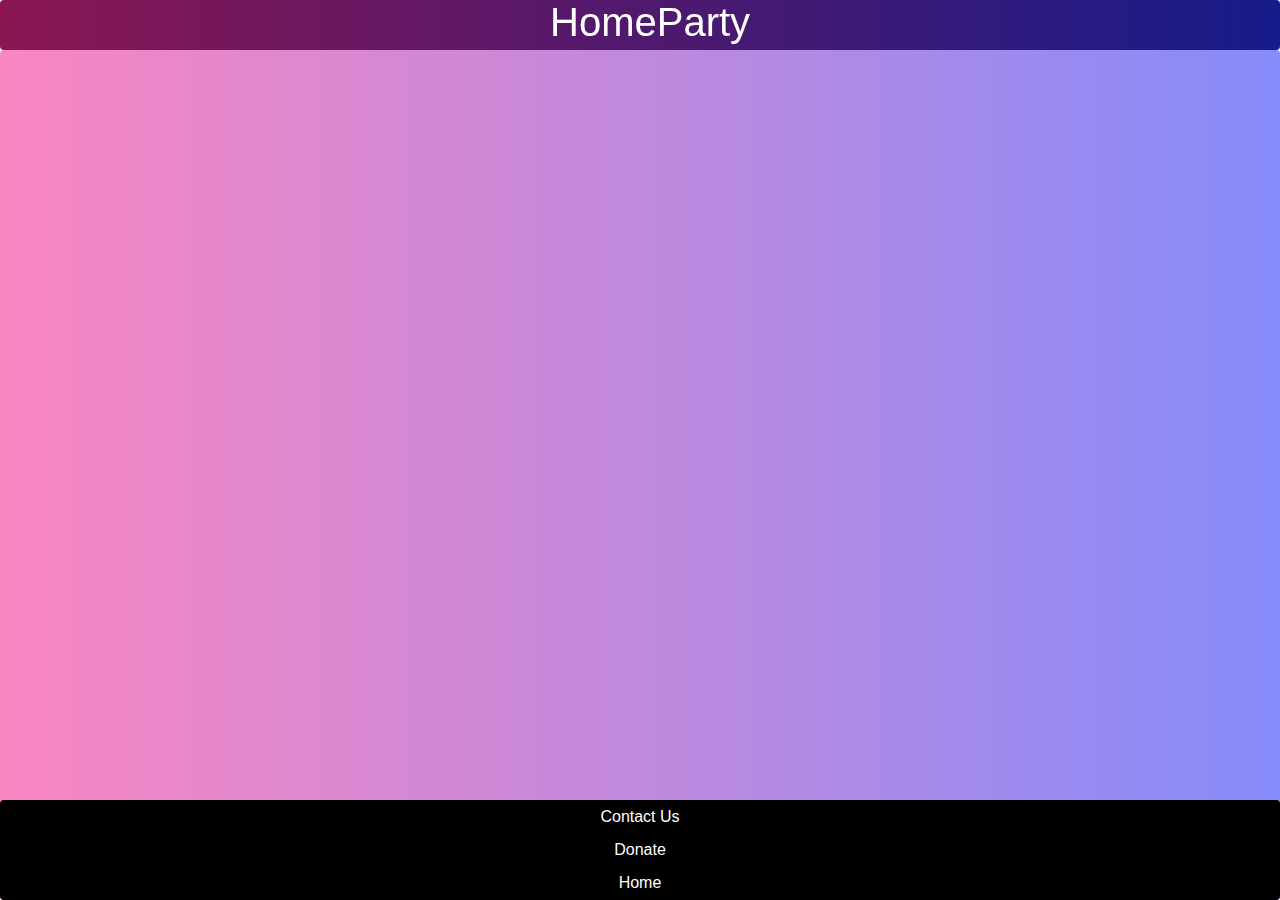
<file: index.html>
<!DOCTYPE html>
<html lang="en">
<head>
    <meta charset="UTF-8">
    <meta http-equiv="X-UA-Compatible" content="IE=edge">
    <meta name="viewport" content="width=device-width, initial-scale=1.0">
    <title>HomeParty - Homepage</title>
    <link rel="stylesheet" href="HomepartyCSS.css">
</head>
<header>
        <div class="projectheader">
            <div class="projectheadercont">HomeParty
            </div>
        </div>
</header>
<body>
    <div class="bodycontainer">

    </div>
</body>
<footer>
    <div class="footercontainer">
        <p class="footercenter">Contact Us</p>
        <p class="footercenter">Donate</p>
        <p class="footercenter">Home</p>
    </div>
</footer>
</html>
</file>
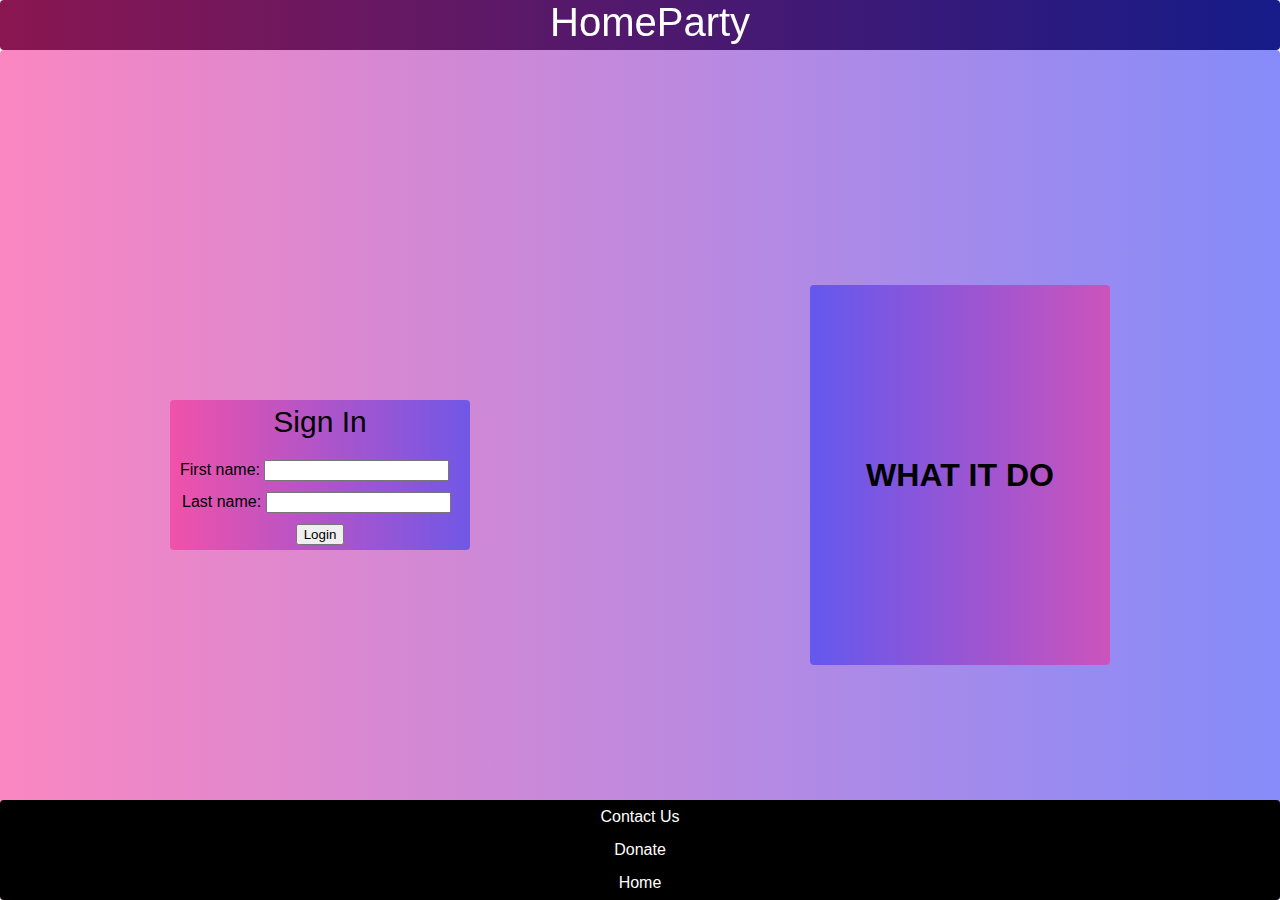
<file: login.html>
<!DOCTYPE html>
<html lang="en">
<head>
    <meta charset="UTF-8">
    <meta http-equiv="X-UA-Compatible" content="IE=edge">
    <meta name="viewport" content="width=device-width, initial-scale=1.0">
    <title>HomeParty - Login</title>
    <link rel="stylesheet" href="HomepartyCSS.css">
</head>
<header>
        <div class="projectheader">
            <div class="projectheadercont">HomeParty
            </div>
        </div>
</header>
<body>
    <div class="bodycontainer">
        <div class="logincontainer">
            <p style="font-size: 30px;margin-top:0px;margin-bottom: 0px; margin-left: auto;margin-right: auto;">Sign In</p>
            <label style="margin-top: 10px; margin-left: 10px;">First name: <input type="text"></label>
            <label style="margin-left: 12px;">Last name: <input type="text"></label>
            <button style="margin-left:auto; margin-right:auto;">Login</button>
            </div>
        <div class="logindescription">
            <section style="margin: auto;"> <h1>WHAT IT DO</h1></section>

        </div>
    </div>
</body>
<footer>
    <div class="footercontainer">
        <p class="footercenter">Contact Us</p>
        <p class="footercenter">Donate</p>
        <p class="footercenter">Home</p>
    </div>
</footer>
</html>
</file>
<file: HomepartyCSS.css>
header{
    position: fixed;
    top: 0;
    left: 0;
    font-family: Arial, Helvetica, sans-serif;
    display: flex;
    flex-flow: row wrap;
    justify-content: space-around;
    height: 50px;
    width: 100%;
    border-radius: 4px;
    border-width: 4px;
    background-color: black;
    background-image: linear-gradient(to right, rgba(245,40,145,0.56),rgba(39, 49, 245, 0.56));
}

.projectheadercont{
    width: 180px;
    height: 50px;
    margin: auto;
    font-size: 40px;
    font-family: Arial, Helvetica, sans-serif;
    color: white;
}


.bodycontainer{
    display: flex;
    position: absolute;
    top: 50px;
    left: 0;
    right: 0;
    bottom: 0;
    flex-flow: row wrap;
    justify-content:center;
    height:auto;
    border-radius: 4px;
    background-image: linear-gradient(to right, rgba(245,40,145,0.56),rgba(39, 49, 245, 0.56));
}

.container{
    display:flex;
    flex-flow: row wrap;
    justify-content: center;
    height: 300px;
    width: 200px;
    margin-top: 10px;
    margin-left:10px;
    border-radius: 4px;
    background-image: linear-gradient(to right, rgba(245,40,145,0.56),rgba(39, 49, 245, 0.56));
}

img {
    margin: 10px;
    border-radius: 4px;
}

.logincontainer{
    display: flex;
    flex-flow: column;
    justify-content: space-around;
    height: 150px;
    width: 300px;
    margin: auto;
    border-radius: 4px;
    background-image: linear-gradient(to right, rgba(245,40,145,0.56),rgba(39, 49, 245, 0.56));
}

.footercontainer{
    display: flex;
    flex-flow: column;
    justify-content: center;
    height: 100px;
    border-radius: 4px;
    background-color: rgba(0, 0, 0,1)
}

.footercenter{
    margin-left:auto;
    margin-right: auto;
    margin-top: auto;
    margin-bottom: auto;
    color: white;
}

.logindescription{
    display: flex;
    flex-flow: column;
    justify-content: space-around;
    height: 380px;
    width: 300px;
    margin: auto;
    border-radius: 4px;
    background-image: linear-gradient(to right,rgba(39, 49, 245, 0.56), rgba(245,40,145,0.56));
}

footer{
    position: fixed;
    bottom: 0;
    left: 0;
    width: 100%;
    font-family: Arial, Helvetica, sans-serif;
}
 body{
     font-family: Arial, Helvetica, sans-serif;
 }
</file>
